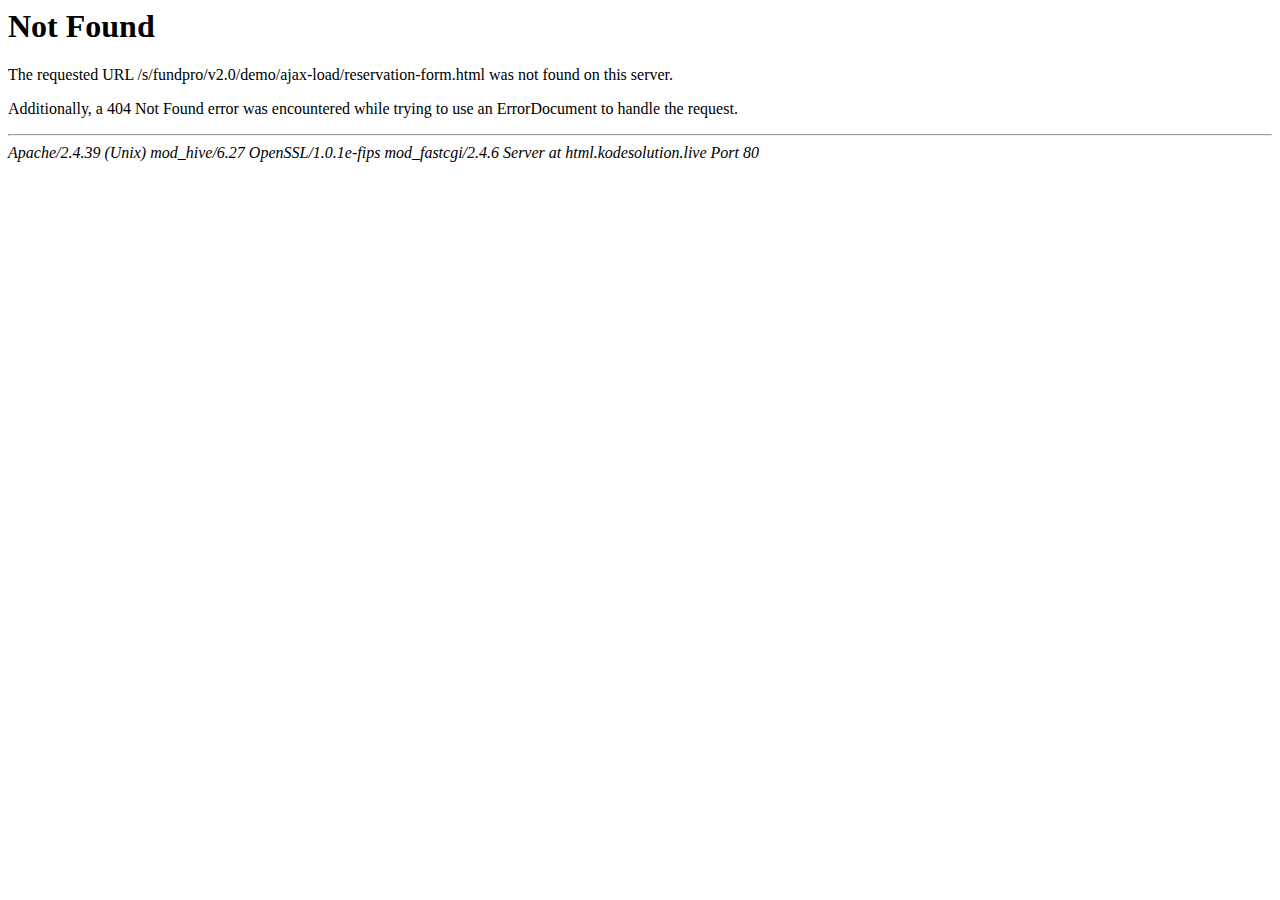
<file: ajax-load/reservation-form.html>
<!DOCTYPE HTML PUBLIC "-//IETF//DTD HTML 2.0//EN">
<html><head>
<title>404 Not Found</title>
</head><body>
<h1>Not Found</h1>
<p>The requested URL /s/fundpro/v2.0/demo/ajax-load/reservation-form.html was not found on this server.</p>
<p>Additionally, a 404 Not Found
error was encountered while trying to use an ErrorDocument to handle the request.</p>
<hr>
<address>Apache/2.4.39 (Unix) mod_hive/6.27 OpenSSL/1.0.1e-fips mod_fastcgi/2.4.6 Server at html.kodesolution.live Port 80</address>
</body></html>
</file>
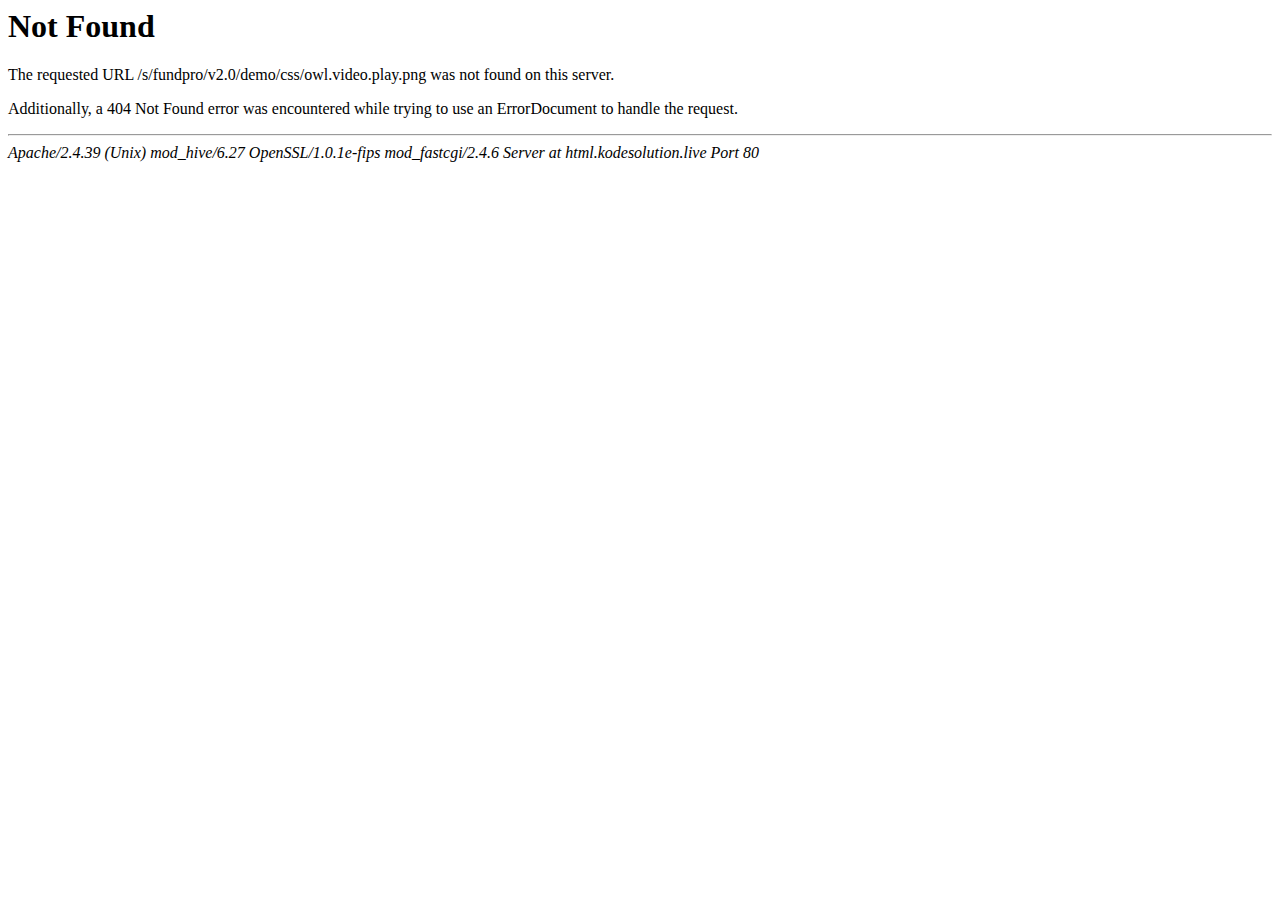
<file: css/owl.video.play.html>
<!DOCTYPE HTML PUBLIC "-//IETF//DTD HTML 2.0//EN">
<html><head>
<title>404 Not Found</title>
</head><body>
<h1>Not Found</h1>
<p>The requested URL /s/fundpro/v2.0/demo/css/owl.video.play.png was not found on this server.</p>
<p>Additionally, a 404 Not Found
error was encountered while trying to use an ErrorDocument to handle the request.</p>
<hr>
<address>Apache/2.4.39 (Unix) mod_hive/6.27 OpenSSL/1.0.1e-fips mod_fastcgi/2.4.6 Server at html.kodesolution.live Port 80</address>
</body></html>
</file>
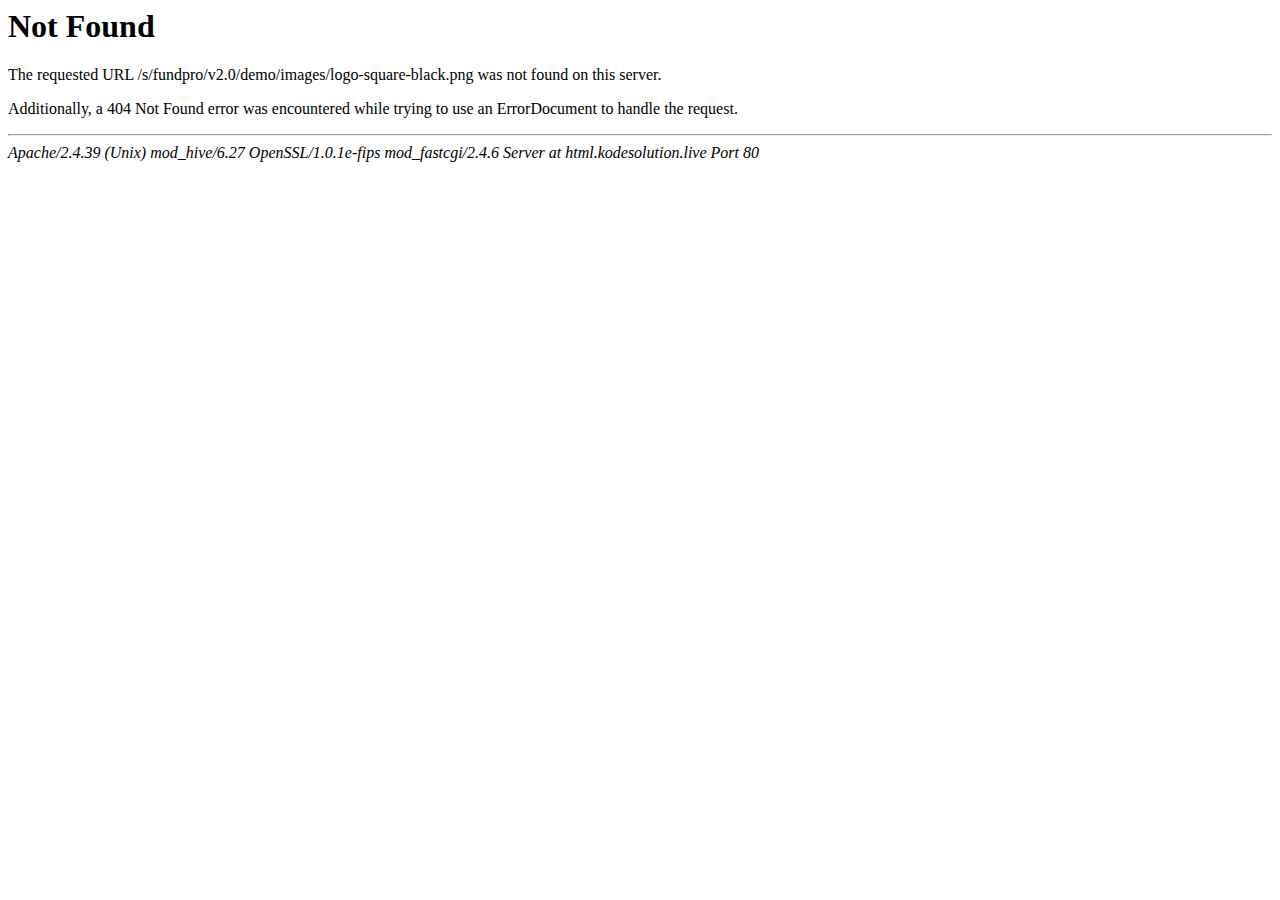
<file: images/logo-square-black.html>
<!DOCTYPE HTML PUBLIC "-//IETF//DTD HTML 2.0//EN">
<html><head>
<title>404 Not Found</title>
</head><body>
<h1>Not Found</h1>
<p>The requested URL /s/fundpro/v2.0/demo/images/logo-square-black.png was not found on this server.</p>
<p>Additionally, a 404 Not Found
error was encountered while trying to use an ErrorDocument to handle the request.</p>
<hr>
<address>Apache/2.4.39 (Unix) mod_hive/6.27 OpenSSL/1.0.1e-fips mod_fastcgi/2.4.6 Server at html.kodesolution.live Port 80</address>
</body></html>
</file>
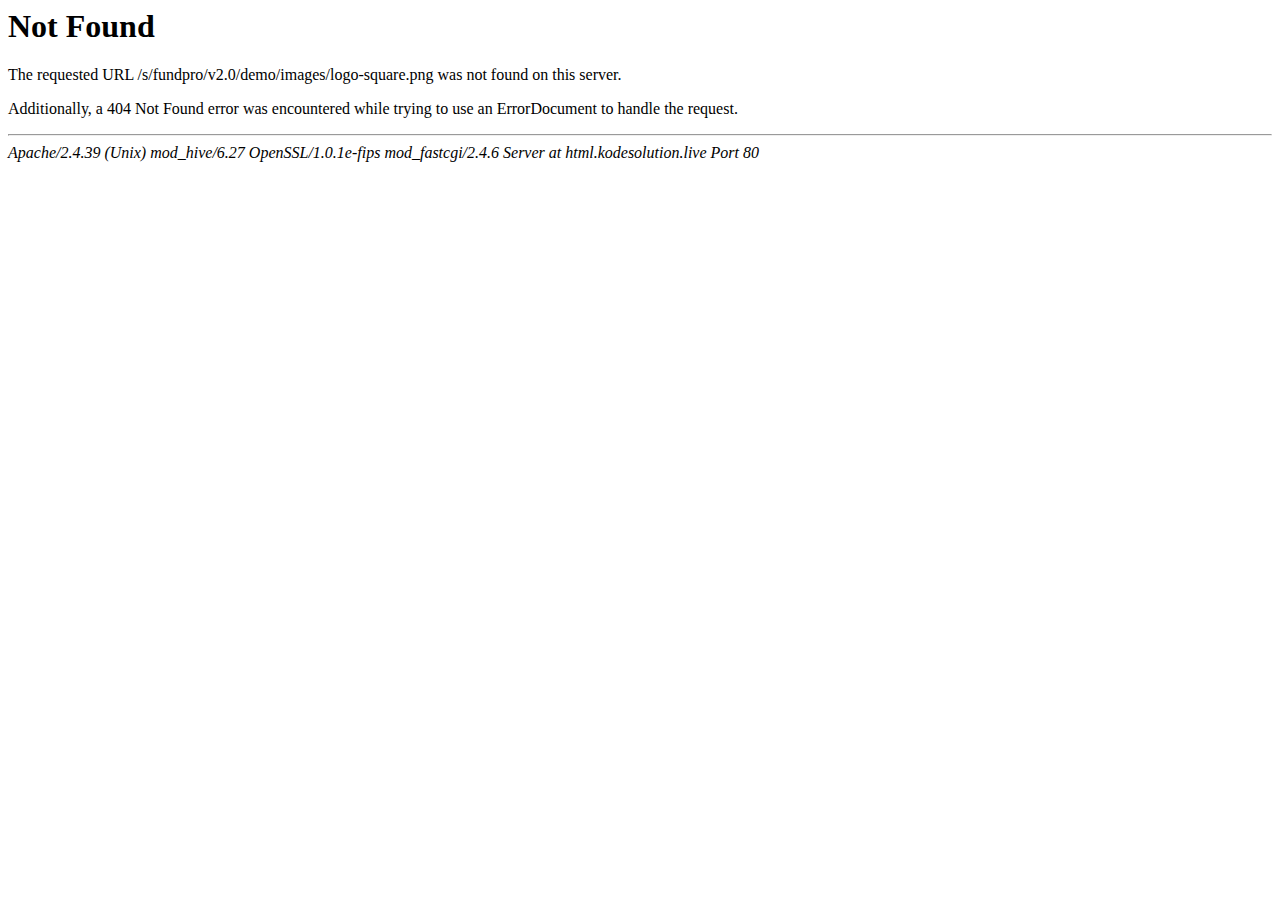
<file: images/logo-square.html>
<!DOCTYPE HTML PUBLIC "-//IETF//DTD HTML 2.0//EN">
<html><head>
<title>404 Not Found</title>
</head><body>
<h1>Not Found</h1>
<p>The requested URL /s/fundpro/v2.0/demo/images/logo-square.png was not found on this server.</p>
<p>Additionally, a 404 Not Found
error was encountered while trying to use an ErrorDocument to handle the request.</p>
<hr>
<address>Apache/2.4.39 (Unix) mod_hive/6.27 OpenSSL/1.0.1e-fips mod_fastcgi/2.4.6 Server at html.kodesolution.live Port 80</address>
</body></html>
</file>
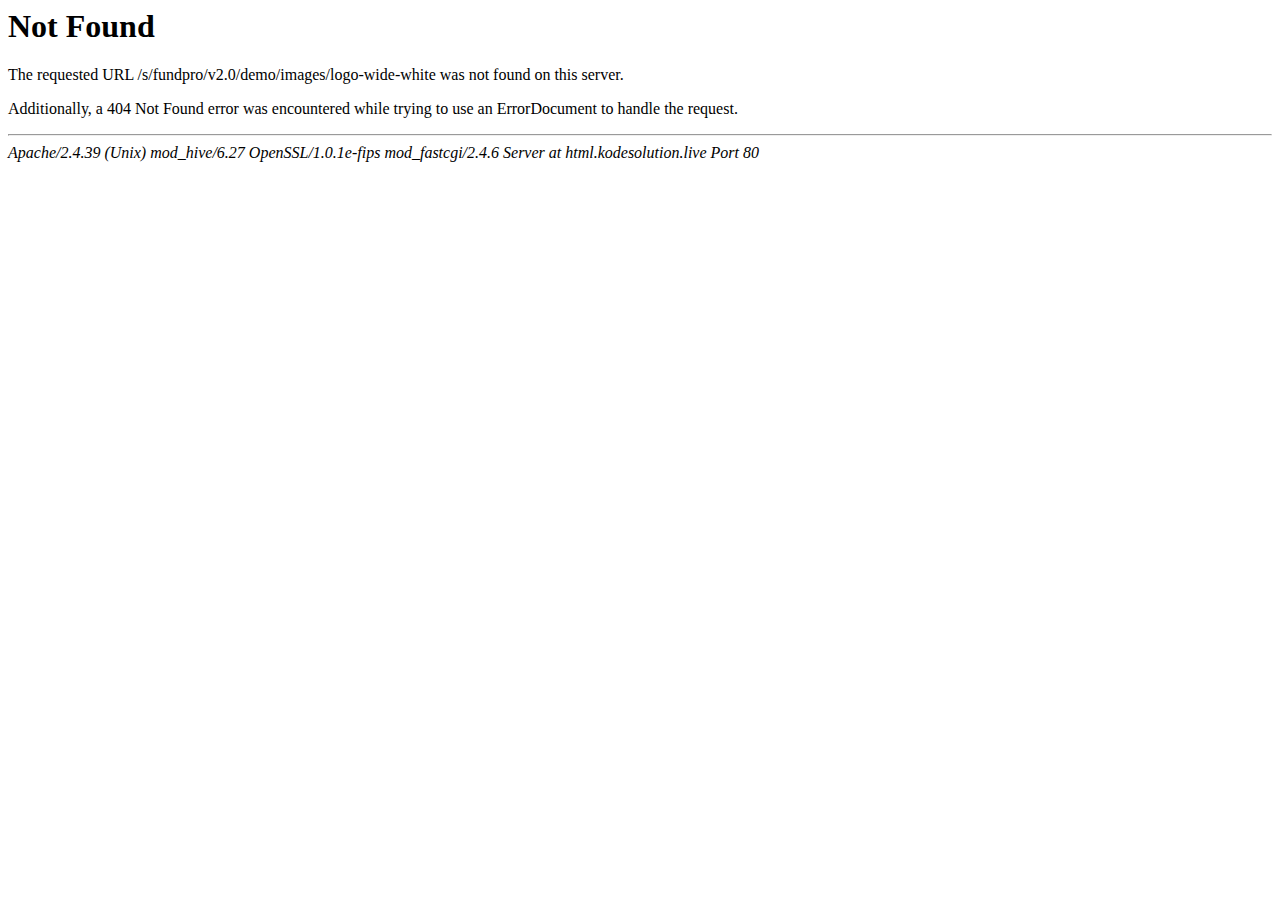
<file: images/logo-wide-white.html>
<!DOCTYPE HTML PUBLIC "-//IETF//DTD HTML 2.0//EN">
<html><head>
<title>404 Not Found</title>
</head><body>
<h1>Not Found</h1>
<p>The requested URL /s/fundpro/v2.0/demo/images/logo-wide-white was not found on this server.</p>
<p>Additionally, a 404 Not Found
error was encountered while trying to use an ErrorDocument to handle the request.</p>
<hr>
<address>Apache/2.4.39 (Unix) mod_hive/6.27 OpenSSL/1.0.1e-fips mod_fastcgi/2.4.6 Server at html.kodesolution.live Port 80</address>
</body></html>
</file>
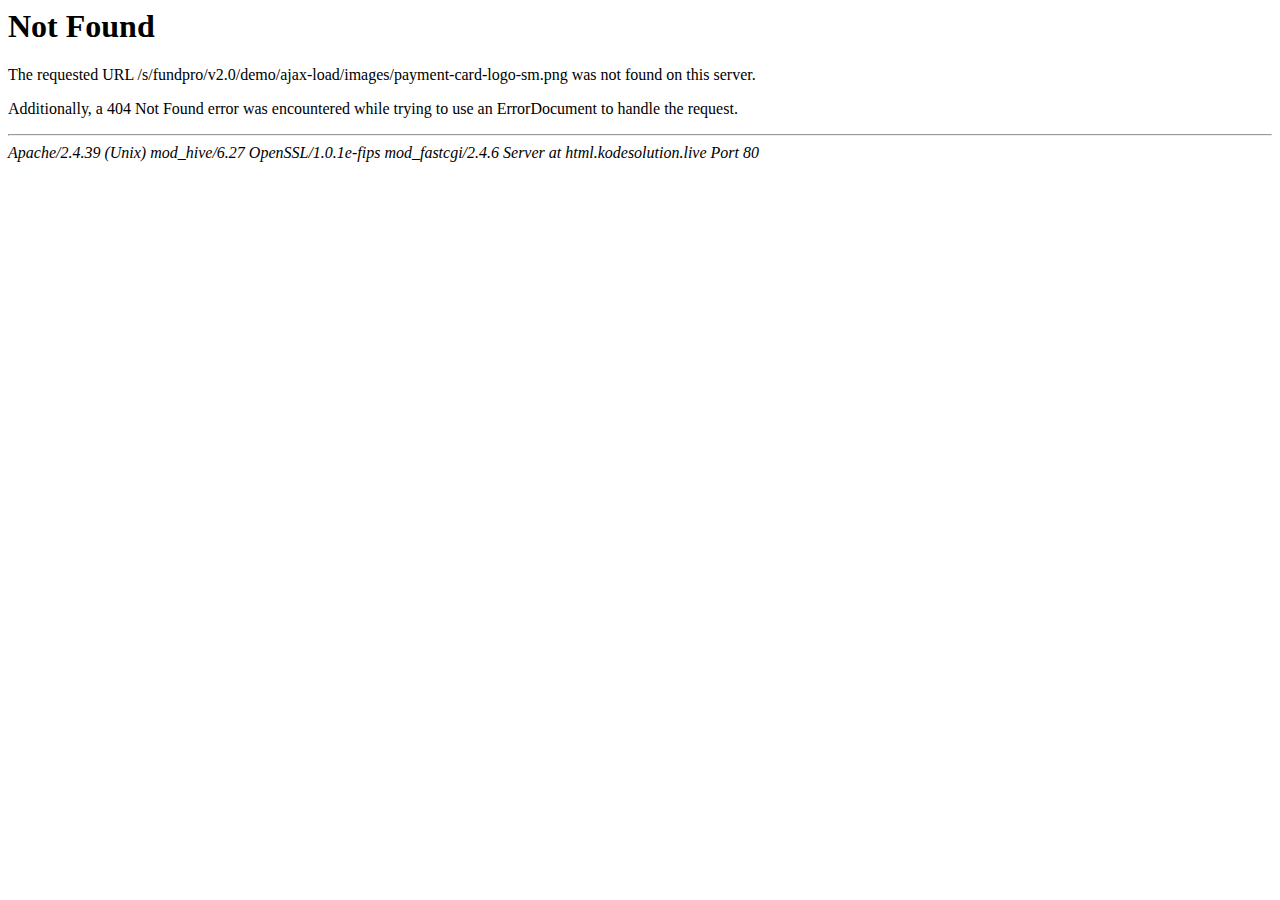
<file: ajax-load/images/payment-card-logo-sm.html>
<!DOCTYPE HTML PUBLIC "-//IETF//DTD HTML 2.0//EN">
<html><head>
<title>404 Not Found</title>
</head><body>
<h1>Not Found</h1>
<p>The requested URL /s/fundpro/v2.0/demo/ajax-load/images/payment-card-logo-sm.png was not found on this server.</p>
<p>Additionally, a 404 Not Found
error was encountered while trying to use an ErrorDocument to handle the request.</p>
<hr>
<address>Apache/2.4.39 (Unix) mod_hive/6.27 OpenSSL/1.0.1e-fips mod_fastcgi/2.4.6 Server at html.kodesolution.live Port 80</address>
</body></html>
</file>
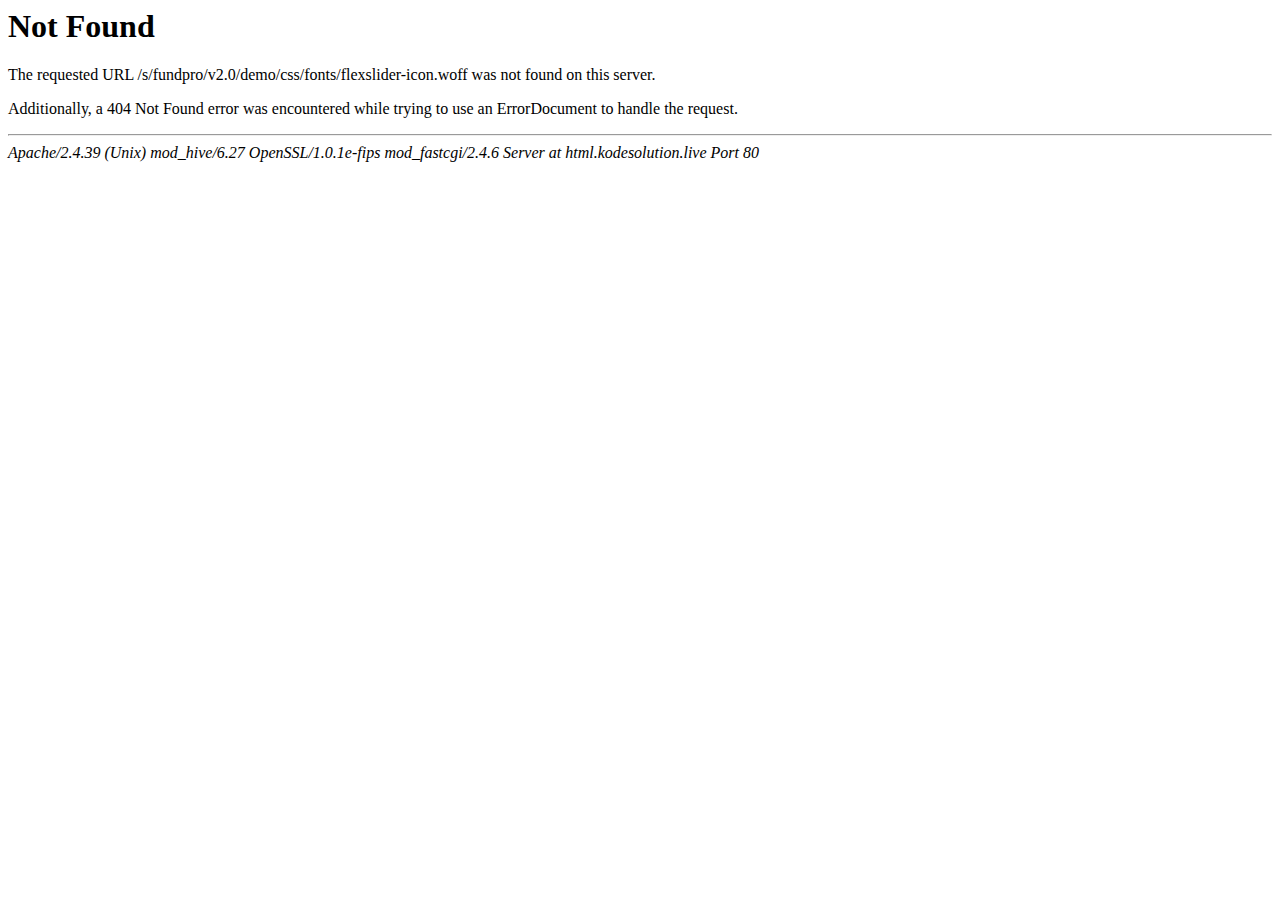
<file: css/fonts/flexslider-icon-2.html>
<!DOCTYPE HTML PUBLIC "-//IETF//DTD HTML 2.0//EN">
<html><head>
<title>404 Not Found</title>
</head><body>
<h1>Not Found</h1>
<p>The requested URL /s/fundpro/v2.0/demo/css/fonts/flexslider-icon.woff was not found on this server.</p>
<p>Additionally, a 404 Not Found
error was encountered while trying to use an ErrorDocument to handle the request.</p>
<hr>
<address>Apache/2.4.39 (Unix) mod_hive/6.27 OpenSSL/1.0.1e-fips mod_fastcgi/2.4.6 Server at html.kodesolution.live Port 80</address>
</body></html>
</file>
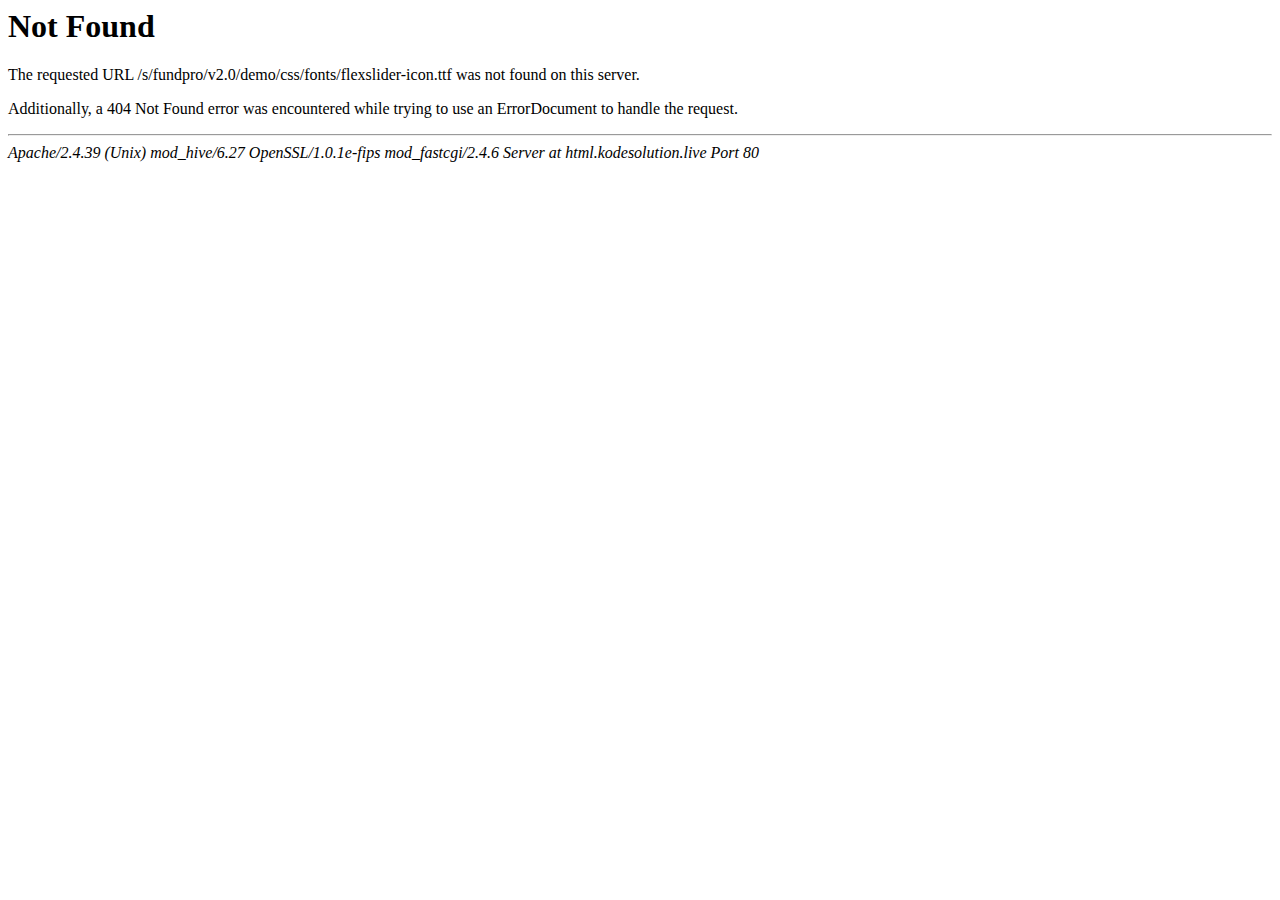
<file: css/fonts/flexslider-icon-3.html>
<!DOCTYPE HTML PUBLIC "-//IETF//DTD HTML 2.0//EN">
<html><head>
<title>404 Not Found</title>
</head><body>
<h1>Not Found</h1>
<p>The requested URL /s/fundpro/v2.0/demo/css/fonts/flexslider-icon.ttf was not found on this server.</p>
<p>Additionally, a 404 Not Found
error was encountered while trying to use an ErrorDocument to handle the request.</p>
<hr>
<address>Apache/2.4.39 (Unix) mod_hive/6.27 OpenSSL/1.0.1e-fips mod_fastcgi/2.4.6 Server at html.kodesolution.live Port 80</address>
</body></html>
</file>
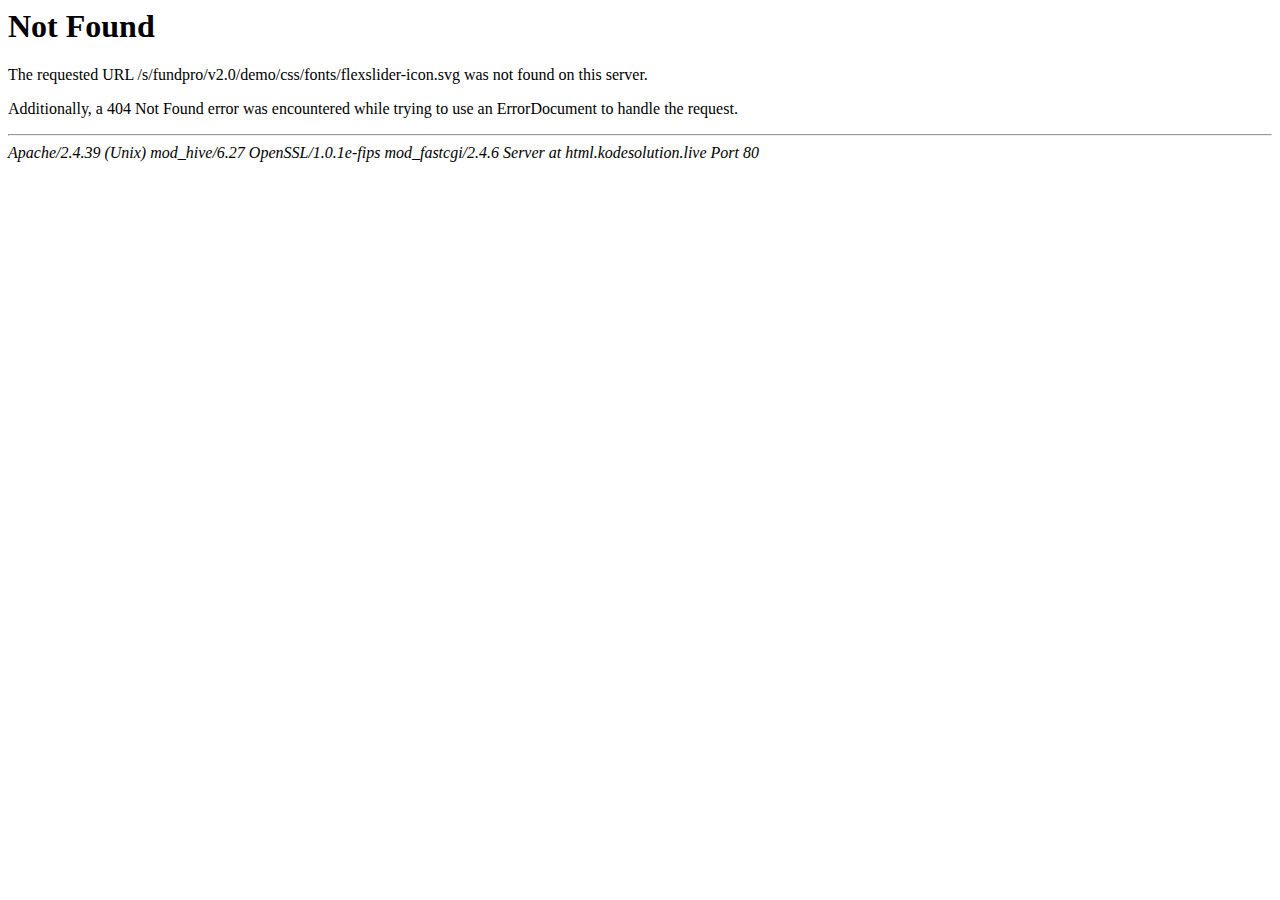
<file: css/fonts/flexslider-icon-4.html>
<!DOCTYPE HTML PUBLIC "-//IETF//DTD HTML 2.0//EN">
<html><head>
<title>404 Not Found</title>
</head><body>
<h1>Not Found</h1>
<p>The requested URL /s/fundpro/v2.0/demo/css/fonts/flexslider-icon.svg was not found on this server.</p>
<p>Additionally, a 404 Not Found
error was encountered while trying to use an ErrorDocument to handle the request.</p>
<hr>
<address>Apache/2.4.39 (Unix) mod_hive/6.27 OpenSSL/1.0.1e-fips mod_fastcgi/2.4.6 Server at html.kodesolution.live Port 80</address>
</body></html>
</file>
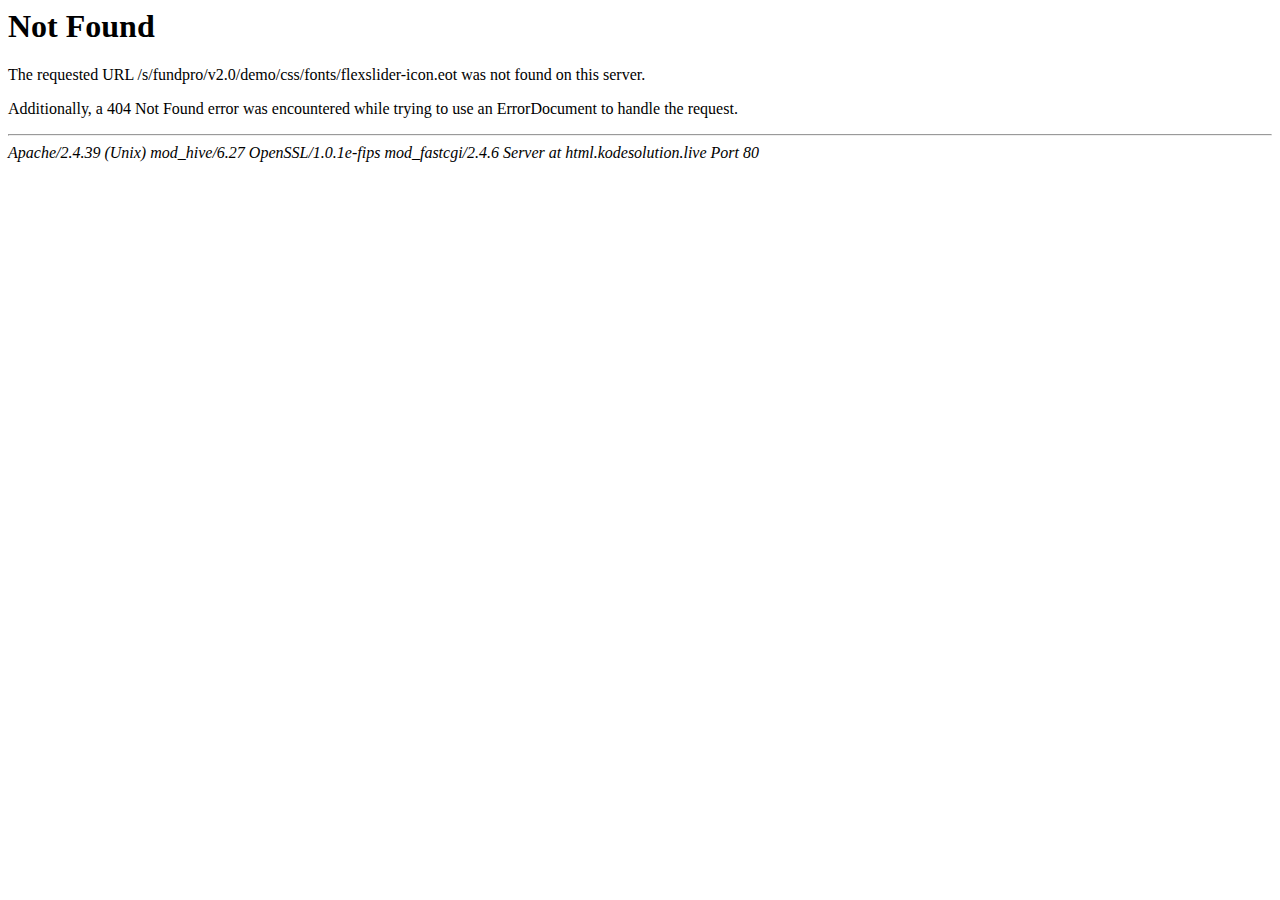
<file: css/fonts/flexslider-icon.html>
<!DOCTYPE HTML PUBLIC "-//IETF//DTD HTML 2.0//EN">
<html><head>
<title>404 Not Found</title>
</head><body>
<h1>Not Found</h1>
<p>The requested URL /s/fundpro/v2.0/demo/css/fonts/flexslider-icon.eot was not found on this server.</p>
<p>Additionally, a 404 Not Found
error was encountered while trying to use an ErrorDocument to handle the request.</p>
<hr>
<address>Apache/2.4.39 (Unix) mod_hive/6.27 OpenSSL/1.0.1e-fips mod_fastcgi/2.4.6 Server at html.kodesolution.live Port 80</address>
</body></html>
</file>
